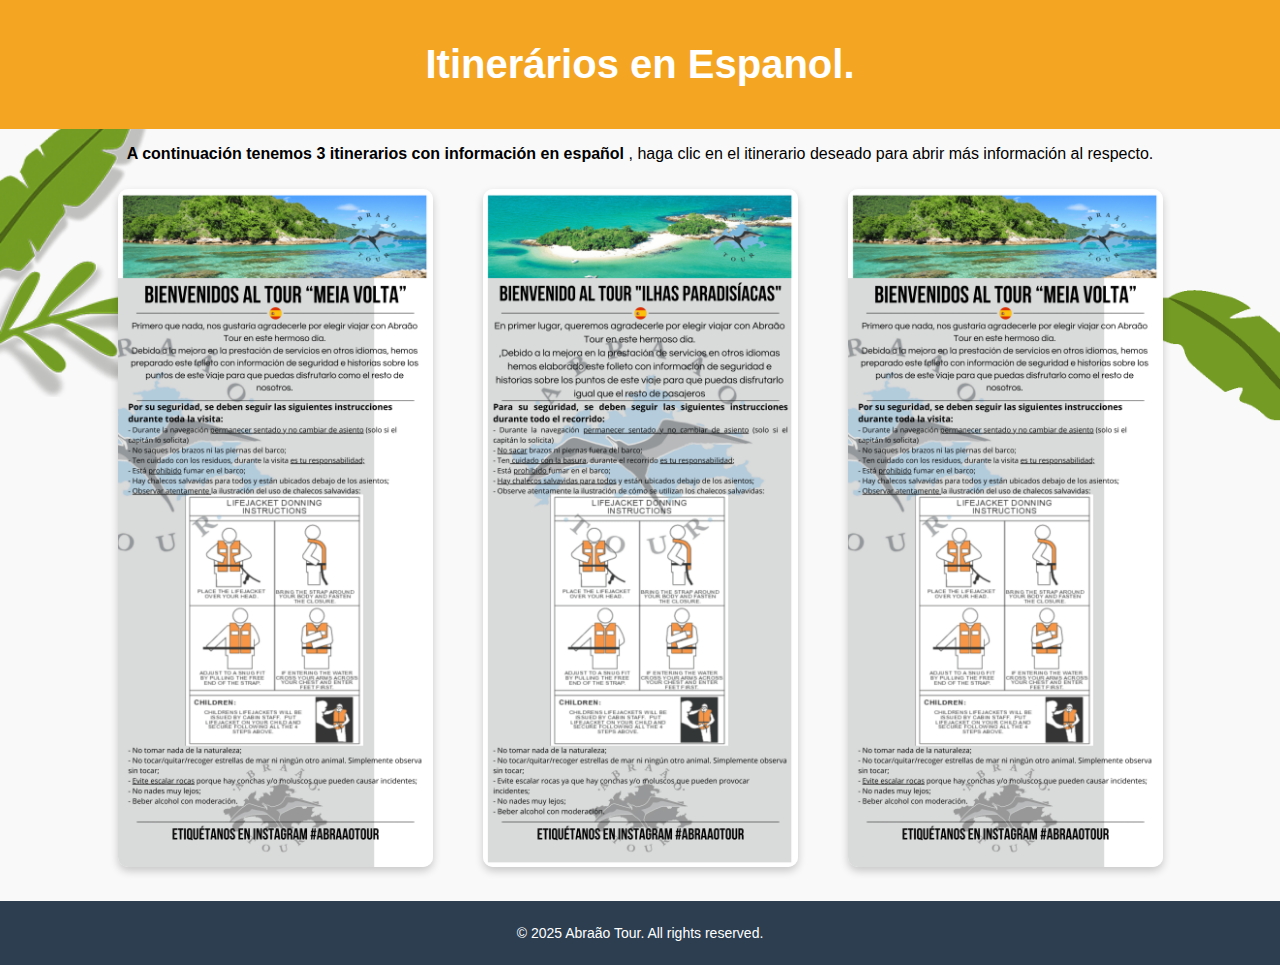
<file: index.html>
<!DOCTYPE html>
<html lang="en">
  <head>
    <meta charset="UTF-8" />
    <meta name="viewport" content="width=device-width, initial-scale=1.0" />
    <title>Itinerários en Espanol</title>
    <link rel="stylesheet" href="./style.css" />
  </head>
  <body>
    <header>
      <h1>Itinerários en Espanol.</h1>
    </header>

    <main>
      <section class="intro">
        <p>
          <strong>
            A continuación tenemos 3 itinerarios con información en español
          </strong>
          , haga clic en el itinerario deseado para abrir más información al
          respecto.
        </p>
      </section>

      <section class="itineraries">
        <div class="itinerary">
          <a href="./volta-a-ilha/index.html">
            <img
              src="./img/volta_a_ilha_espanhol.png"
              alt="Volta à Ilha Tour"
            />
          </a>
        </div>
        <div class="itinerary">
          <a href="./ilhas-paradisíacas/index.html">
            <img
              src="./img/ilhas_paradisiacas_espanhol.png"
              alt="Ilhas Paradisíacas Tour"
            />
          </a>
        </div>
        <div class="itinerary">
          <a href="./meia-volta/index.html">
            <img src="./img/meia_volta_espanhol.png" alt="Meia Volta Tour" />
          </a>
        </div>
      </section>
    </main>

    <footer>
      <p>&copy; 2025 Abraão Tour. All rights reserved.</p>
    </footer>
  </body>
</html>
</file>
<file: style.css>
body {
  font-family: Arial, sans-serif;
  margin: 0;
  padding: 0;
  background-color: #f9f9f9;
  text-align: center;
  position: relative;
}

/* Adicionando folhas laterais */
body::before,
body::after {
  content: "";
  position: absolute;
  width: 150px;
  height: 250px;
  background-size: contain;
  background-repeat: no-repeat;
  z-index: -1;
}

body::before {
  background-image: url("./img/f2.png"); /* Ajuste o caminho conforme necessário */
  left: 0;
  top: 10%;
}

body::after {
  background-image: url("./img/f1.png"); /* Ajuste o caminho conforme necessário */
  right: 0;
  top: 30%;
}

header {
  background-color: #f4a623;
  padding: 15px;
  color: white;
  font-size: 20px;
}

.intro {
  margin: 10px;
  font-size: 16px;
  padding: 0 10px;
}

.itineraries {
  display: flex;
  flex-direction: column;
  align-items: center;
  gap: 15px;
  padding: 10px;
}

.itinerary img {
  width: 90%;
  max-width: 350px;
  height: auto;
  border-radius: 10px;
  box-shadow: 0 4px 8px rgba(0, 0, 0, 0.2);
  cursor: pointer;
  transition: transform 0.3s;
}

.itinerary img:hover {
  transform: scale(1.05);
}

footer {
  background-color: #2c3e50;
  color: white;
  padding: 10px;
  font-size: 14px;
  margin-top: 20px;
}

@media (min-width: 768px) {
  .itineraries {
    flex-direction: row;
    justify-content: center;
  }

  /* Ajustando o tamanho e a posição das folhas em telas maiores */
  body::before {
    width: 200px;
    height: 300px;
    top: 10%;
  }

  body::after {
    width: 200px;
    height: 300px;
    top: 30%;
  }
}
</file>
